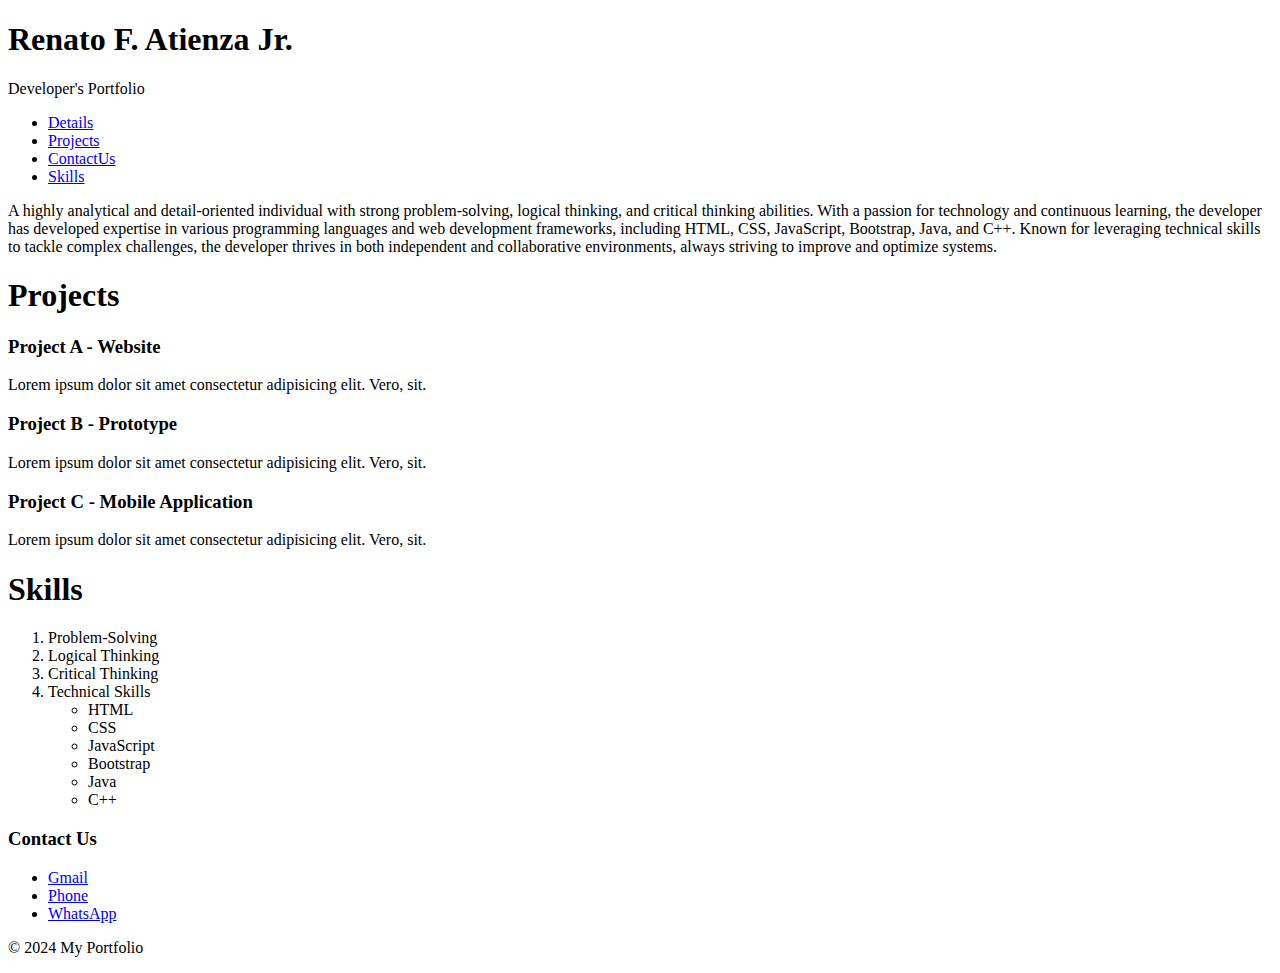
<file: activity/index.htm>
<!DOCTYPE html>
<html lang="en">
	<head>
		<meta charset="UTF-8" />
		<meta name="viewport" content="width=device-width, initial-scale=1.0" />
		<title>Developers Portfolio</title>
	</head>
	<body>
		<header>
			<h1>Renato F. Atienza Jr.</h1>
			<p>Developer's Portfolio</p>
		</header>

		<!-- START NAV -->
		<nav>
			<ul>
				<li>
					<a href="“#”">Details</a>
				</li>

				<li>
					<a href="“#Projects”">Projects</a>
				</li>

				<li>
					<a href="“#ContactUs”">ContactUs</a>
				</li>

				<li>
					<a href="“#Skills”">Skills</a>
				</li>
			</ul>
		</nav>
		<!-- END NAV -->

		<p>
			A highly analytical and detail-oriented individual with strong
			problem-solving, logical thinking, and critical thinking abilities. With a
			passion for technology and continuous learning, the developer has
			developed expertise in various programming languages and web development
			frameworks, including HTML, CSS, JavaScript, Bootstrap, Java, and C++.
			Known for leveraging technical skills to tackle complex challenges, the
			developer thrives in both independent and collaborative environments,
			always striving to improve and optimize systems.
		</p>

		<!-- START MAIN -->
		<main>
			<!-- START PROJECT -->
			<article>
				<h1>Projects</h1>

				<h3>Project A - Website</h3>
				<p>
					Lorem ipsum dolor sit amet consectetur adipisicing elit. Vero, sit.
				</p>

				<h3>Project B - Prototype</h3>
				<p>
					Lorem ipsum dolor sit amet consectetur adipisicing elit. Vero, sit.
				</p>

				<h3>Project C - Mobile Application</h3>
				<p>
					Lorem ipsum dolor sit amet consectetur adipisicing elit. Vero, sit.
				</p>
			</article>
			<!-- END PROJECT -->

			<!-- START SKILLS -->
			<article>
				<h1>Skills</h1>

				<ol>
					<li>Problem-Solving</li>
					<li>Logical Thinking</li>
					<li>Critical Thinking</li>
					<li>
						Technical Skills
						<ul>
							<li>HTML</li>
							<li>CSS</li>
							<li>JavaScript</li>
							<li>Bootstrap</li>
							<li>Java</li>
							<li>C++</li>
						</ul>
					</li>
				</ol>
			</article>
			<!-- END SKILLS -->
		</main>
		<!-- END MAIN -->

		<aside>
			<h3>Contact Us</h3>

			<ul>
				<li><a href="#">Gmail</a></li>
				<li><a href="#">Phone</a></li>
				<li><a href="#">WhatsApp</a></li>
			</ul>
		</aside>

		<footer>
			<p>&copy; 2024 My Portfolio</p>
		</footer>
	</body>
</html>
</file>
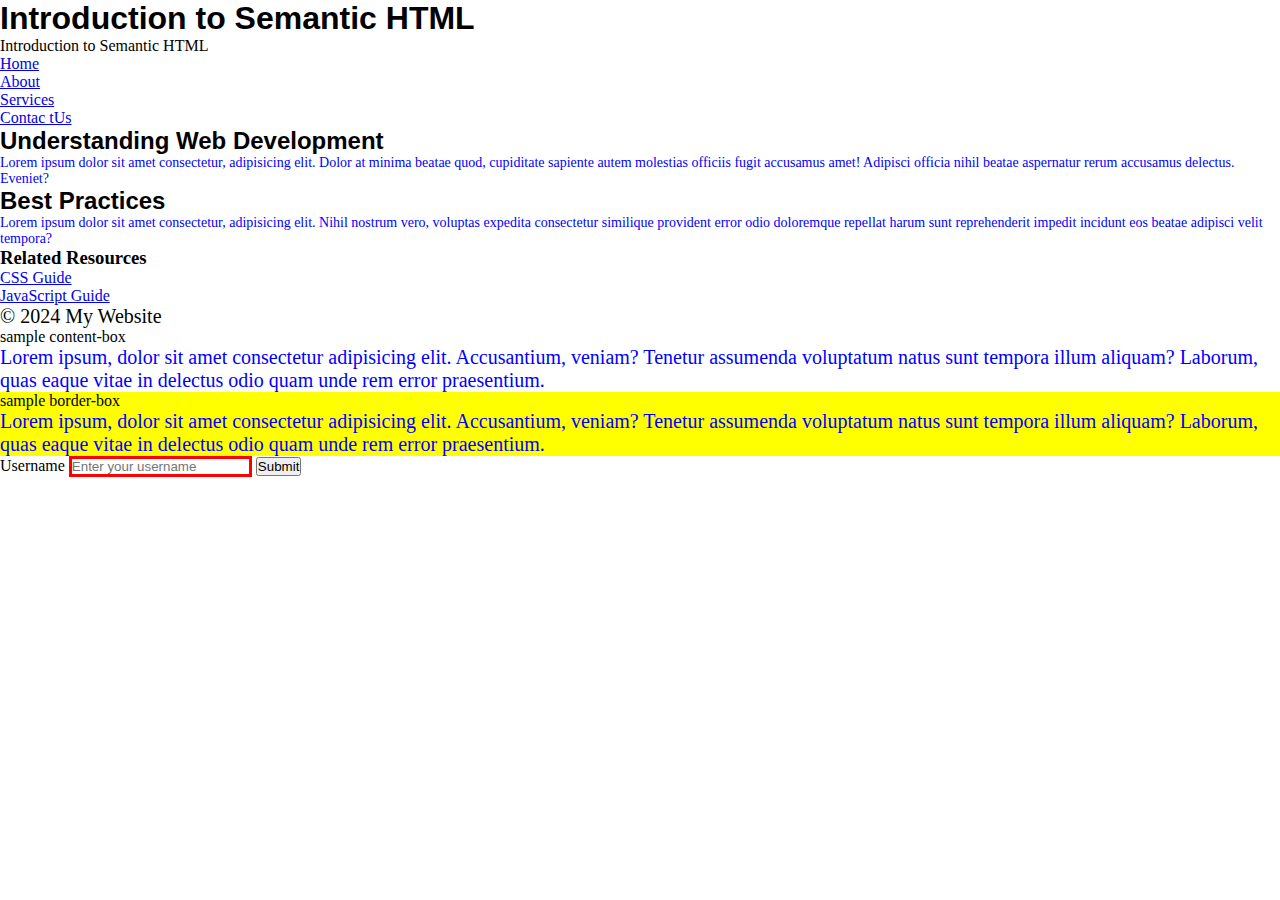
<file: discussion/index.html>
<!DOCTYPE html>
<html lang="en">
	<head>
		<meta charset="UTF-8" />
		<meta name="viewport" content="width=device-width, initial-scale=1.0" />
		<title>Intro HTML</title>
		<link rel="stylesheet" href="index.css" />
	</head>

	<body>
		<header>
			<h1>Introduction to Semantic HTML</h1>
			Introduction to Semantic HTML
		</header>

		<!-- START NAV -->
		<nav>
			<ul>
				<li>
					<a href="“#Home”">Home</a>
				</li>

				<li>
					<a href="“#About”">About</a>
				</li>

				<li>
					<a href="“#Services”">Services</a>
				</li>

				<li>
					<a href="“#ContactUs”">Contac tUs</a>
				</li>
			</ul>
		</nav>
		<!-- END NAV -->

		<!-- START MAIN -->
		<main>
			<article>
				<h2>Understanding Web Development</h2>

				<p>
					Lorem ipsum dolor sit amet consectetur, adipisicing elit. Dolor at
					minima beatae quod, cupiditate sapiente autem molestias officiis fugit
					accusamus amet! Adipisci officia nihil beatae aspernatur rerum
					accusamus delectus. Eveniet?
				</p>
			</article>

			<article>
				<h2>Best Practices</h2>

				<p>
					Lorem ipsum dolor sit amet consectetur, adipisicing elit. Nihil
					nostrum vero, voluptas expedita consectetur similique provident error
					odio doloremque repellat harum sunt reprehenderit impedit incidunt eos
					beatae adipisci velit tempora?
				</p>
			</article>
		</main>
		<!-- END MAIN -->

		<!-- START ASIDE -->
		<aside>
			<h3>Related Resources</h3>
			<ul>
				<li>
					<a href="#">CSS Guide</a>
				</li>
				<li>
					<a href="#">JavaScript Guide</a>
				</li>
			</ul>
		</aside>
		<!-- END ASIDE -->

		<!-- START FOOTER -->
		<footer>
			<p>&copy; 2024 My Website</p>
		</footer>
		<!-- END FOOTER -->

		<!-- div -->
		<div id="id_sample">
			sample content-box

			<p>
				Lorem ipsum, dolor sit amet consectetur adipisicing elit. Accusantium,
				veniam? Tenetur assumenda voluptatum natus sunt tempora illum aliquam?
				Laborum, quas eaque vitae in delectus odio quam unde rem error
				praesentium.
			</p>
		</div>
		<div class="class_sample">
			sample border-box

			<p>
				Lorem ipsum, dolor sit amet consectetur adipisicing elit. Accusantium,
				veniam? Tenetur assumenda voluptatum natus sunt tempora illum aliquam?
				Laborum, quas eaque vitae in delectus odio quam unde rem error
				praesentium.
			</p>
		</div>

		<form>
			<label for="username">Username</label>
			<input
				type="text"
				id="username"
				name="username"
				placeholder="Enter your username"
			/>

			<button type="submit">Submit</button>
		</form>
	</body>
</html>
</file>
<file: discussion/index.css>
* {
	margin: 0;
	padding: 0;
	box-sizing: border-box;
}

/* .div {
	width: 100px;
	height: 100px;
	padding: 10px;
	border: 5px solid black;
}

.border-box {
	box-sizing: border-box;
	width: 100px;
	height: 100px;
	padding: 10px;
	border: 5px solid black;
}

.content-box {
	box-sizing: content-box;
	width: 100px;
	height: 100px;
	padding: 10px;
	border: 5px solid black;
} */

/* Type Selector */
p {
	font-size: 20px;
}

/* Class Selector */
.class_sample {
	background-color: yellow;
}

/* ID Selector */
.id_sample {
	background-color: green;
}

/* Attribute Selector */
input[type="text"] {
	border: 3px solid red;
}

/* Group Selector */
h1,
h2 {
	font-family: sans-serif;
}

/* Descendant Selector */
div p {
	color: blue;
}

/* Child Selector */
/* div > p {
	color: red;
} */

/* Adjacent Sibling */
h2 + p {
	font-size: 14px;
	color: blue;
}
</file>
